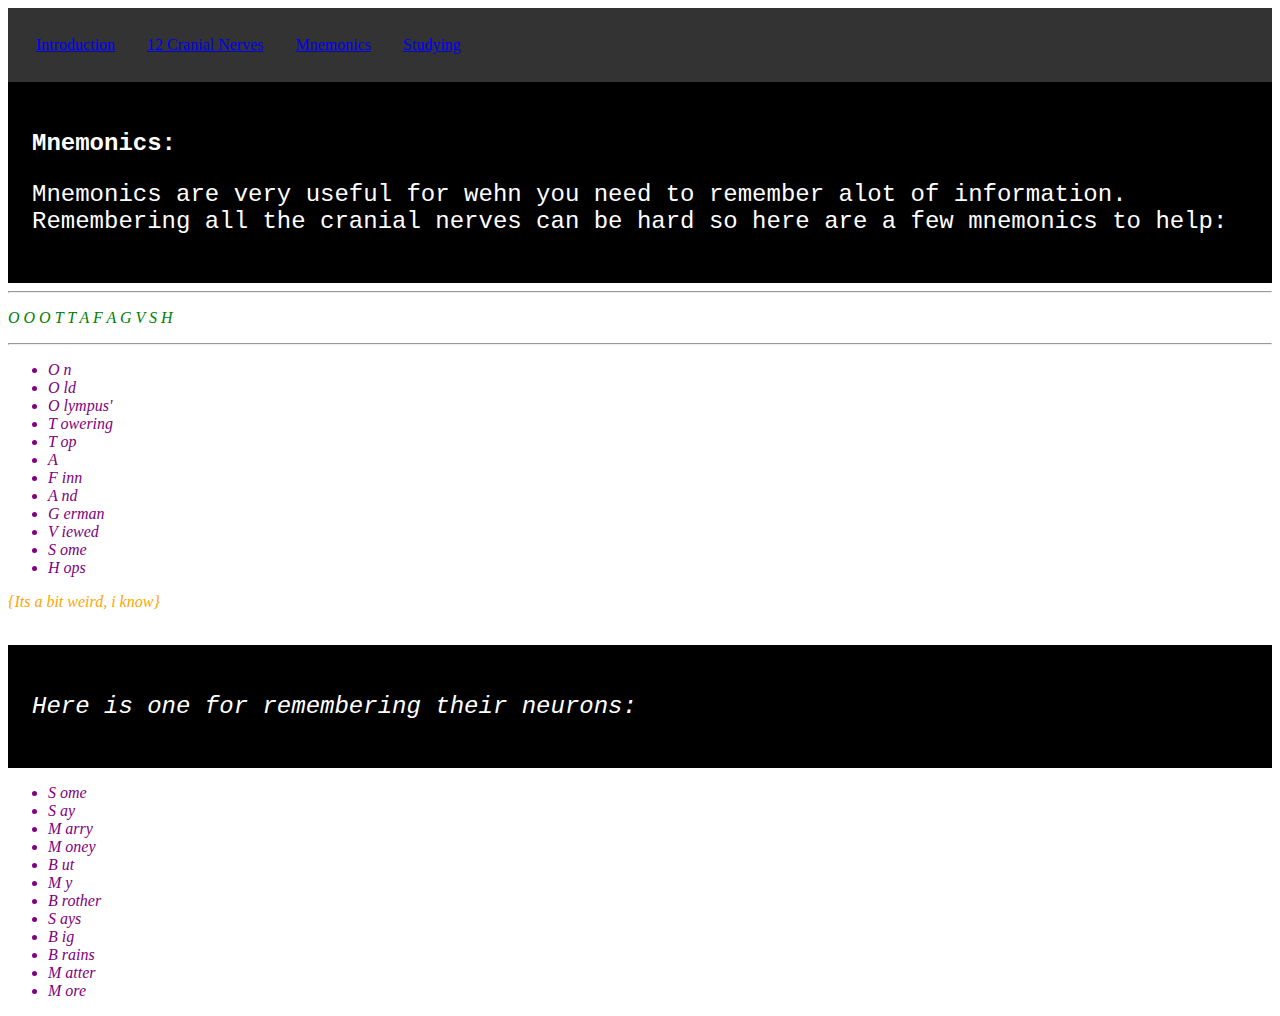
<file: mnemonics.html>
<!DOCTYPE>
<html>

  <body>
  <ul style= "list-style-type:none; margin: 0; padding:12px; overflow: hidden; background-color: #333333; ">
  <li style= "float: left; padding:16px;"><a href="index.html">Introduction<a/></li>
  <li style= "float: left; padding:16px"><a href="12cranialnerves.html">12 Cranial Nerves<a/></li>
  <li style= "float: left; padding:16px"><a href="mnemonics.html">Mnemonics<a/></li>
  <li style= "float: left; padding:16px"><a href="studying.html">Studying<a/></li>
  </ul>
      <div style="background-color:black; padding:24px;">
      <h3>
      <strong style="color:white; font-size: 24px; font-family:courier;"> Mnemonics: </strong>
    </h3>
     <p style="color:white; font-size: 24px; font-family:courier;">
      Mnemonics are very useful for wehn you need to remember alot of information. Remembering all the cranial nerves can be hard so here are a few mnemonics to help:</p>
      </div>
    <hr>
    <p>
      <em> O O O T T A F A G V S H <em/>
</p>
<hr>
<ul>
<li>O n</li>
<li>O ld</li>
<li>O lympus'</li>
<li>T owering</li>
<li>T op</li>
<li>A </li>
<li>F inn</li>
<li>A nd</li>
<li>G erman</li>
<li>V iewed</li>
<li>S ome</li>
<li>H ops</li>
</ul>
<p style="color: orange;">
{Its a bit <span style="font-family: verdana;">weird</span>, i know}
</p>
<br>
 <div style="background-color:black; padding:24px;">
<p style="color:white; font-size: 24px; font-family:courier;">
Here is one for remembering their neurons:
</p>
</div>
<ul>
<li>S ome</li>
<li>S ay</li>
<li>M arry</li>
<li>M oney</li>
<li>B ut</li>
<li>M y</li>
<li>B rother</li>
<li>S ays</li>
<li>B ig</li>
<li>B rains</li>
<li>M atter</li>
<li>M ore</li>
</ul>
   <head>
  <link rel="stylesheet" type="text/css" href="mnemonics.css">
</head>
</file>
<file: mnemonics.css>
h1 {
  color: blue;
  font-size: 26px;
  font-family: georgia;
}
tr,th,td {
  border:3px solid red;
  padding: 15px;
}
p {
  color: green;
}

ul {
  color: purple;
}

h3 {
  color: blue;
  font-size: 24px;
  font-family: verdana;
}
</file>
